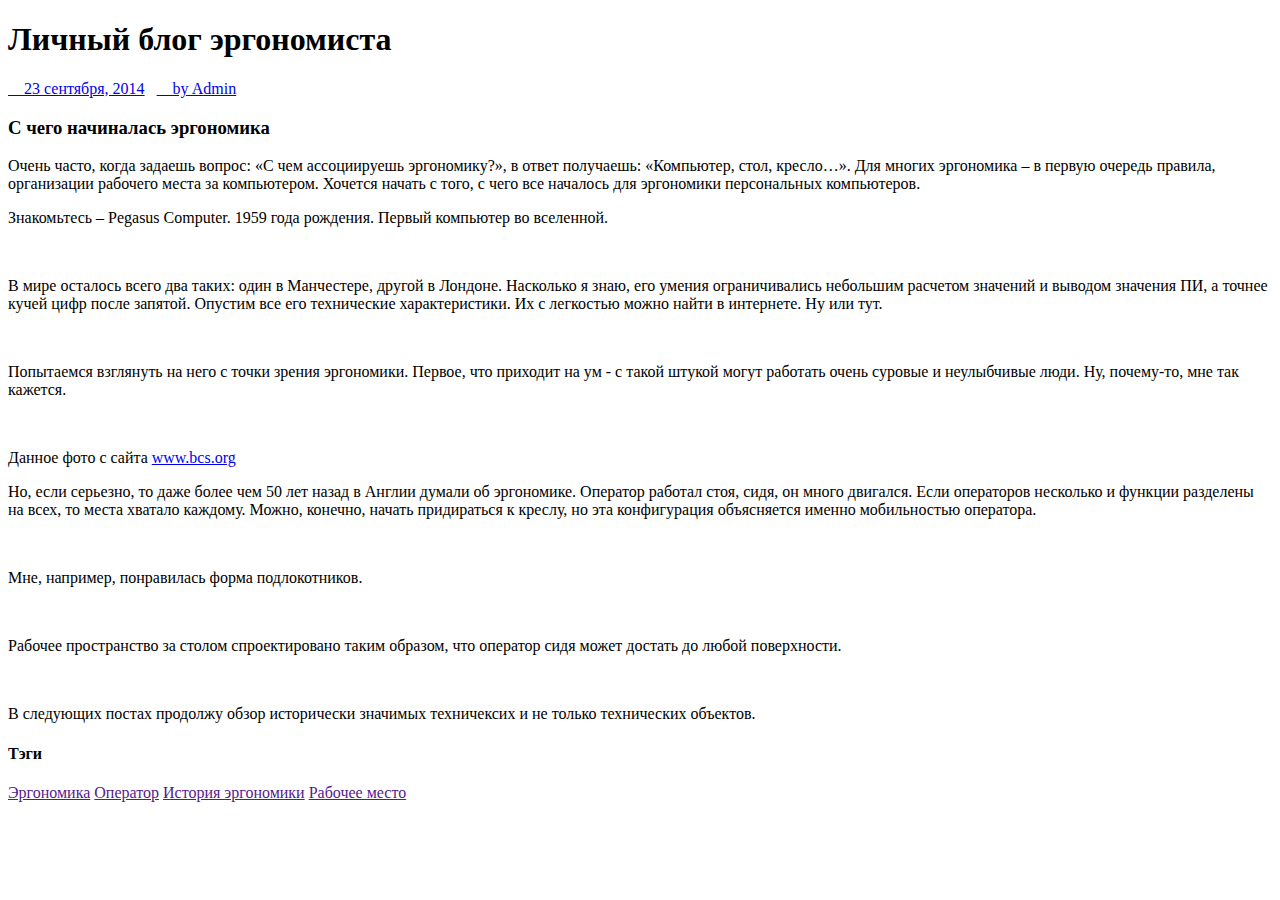
<file: src/main/resources/templates/blog/blog1.html>
<!DOCTYPE html>
<html ng-app="ErgoBureauApp" xmlns:th="http://www.thymeleaf.org">
<head>
    <meta charset="utf-8"/>
    <title>Личный блог эргономиста :: С чего начиналась эргономика</title>
    <meta name="author" content="Admin"/>
    <meta name="keywords"
          content="эргономика,оператор,история эргономики,рабочее место"/>
    <meta name="description"
          content="Очень часто, когда задаешь вопрос: «С чем ассоциируешь эргономику?», в ответ получаешь: «Компьютер, стол, кресло…». Для многих эргономика – в первую очередь правила, организации рабочего места за компьютером. Хочется начать с того, с чего все началось для эргономики персональных компьютеров."/>

    <div th:replace="layout :: global"></div>
    <div th:replace="layout :: styles"></div>
    <div th:replace="layout :: fonts"></div>
    <div th:replace="layout :: scripts"></div>
    <div th:replace="layout :: analytics"></div>
</head>
<body data-spy="scroll" data-target=".navbar-custom">

<!--Start Page loader -->
<div th:replace="layout :: pageloader"></div>
<!--End Page loader -->

<!--Start Navigation-->
<div th:replace="layout :: navigation"></div>
<!--End Navigation-->

<!-- page-header -->
<section id="page-header">
    <div class="container">
        <h1>Личный блог эргономиста</h1>
    </div>
</section>
<!-- /page-header -->

<!--Start blog -->
<section id="blog" class="section ng-cloak" ng-controller="BlogController">
    <div class="container">
        <div class="row">
            <!-- Blog Post -->
            <div class="col-md-8 col-sm-8">
                <div class="post-content">
                    <!-- Post Meta-->
                    <div class="post-meta">
                        <a href="#"><i class="fa fa-calendar"></i> &nbsp; &nbsp; 23 сентября, 2014</a> &nbsp;
                        <a href="#"><i class="fa fa-user"></i> &nbsp; &nbsp; by Admin</a> &nbsp;
                        <!--<a href="#"><i class="fa fa-comments"></i> &nbsp; &nbsp; 3 Comments</a> &nbsp;-->
                    </div>
                    <!-- /Post Meta-->

                    <!-- Post Description -->
                    <div class="post-description">
                        <h3>С чего начиналась эргономика</h3>

                        <p>
                            Очень часто, когда задаешь вопрос: «С чем ассоциируешь эргономику?», в ответ получаешь: «Компьютер, стол, кресло…».
                            Для многих эргономика – в первую очередь правила, организации рабочего места за компьютером.
                            Хочется начать с того, с чего все началось для эргономики персональных компьютеров.
                        </p>

                        <p>
                            Знакомьтесь – Pegasus Computer. 1959 года рождения. Первый компьютер во вселенной.
                        </p>

                        <div class="post-img">
                            <img th:src="@{${cdnUrl}+'/images/v'+${appVersion}+'/blog/blog1/preview/img1.png'}" alt=""/>
                        </div>
                        <p>
                            В мире осталось всего два таких: один в Манчестере, другой в Лондоне.
                            Насколько я знаю, его умения ограничивались небольшим расчетом значений и выводом значения ПИ, а точнее кучей цифр после запятой.
                            Опустим все его технические характеристики. Их с легкостью можно найти в интернете. Ну или тут.
                        </p>

                        <div class="post-img">
                            <img th:src="@{${cdnUrl}+'/images/v'+${appVersion}+'/blog/blog1/preview/img2.png'}" alt=""/>
                        </div>
                        <p>
                            Попытаемся взглянуть на него с точки зрения эргономики.
                            Первое, что приходит на ум - с такой штукой могут работать очень суровые и неулыбчивые люди. Ну, почему-то, мне так кажется.
                        </p>

                        <div class="post-img">
                            <img th:src="@{${cdnUrl}+'/images/v'+${appVersion}+'/blog/blog1/preview/img3.png'}" alt=""/>
                        </div>
                        <p class="media-info">
                            Данное фото с сайта <a href="http://www.bcs.org/" target="_blank">www.bcs.org</a>
                        </p>

                        <p>
                            Но, если серьезно, то даже более чем 50 лет назад в Англии думали об эргономике.
                            Оператор работал стоя, сидя, он много двигался. Если операторов несколько и функции разделены на всех, то места хватало каждому.
                            Можно, конечно, начать придираться к креслу, но эта конфигурация объясняется именно мобильностью оператора.
                        </p>

                        <div class="post-img">
                            <img th:src="@{${cdnUrl}+'/images/v'+${appVersion}+'/blog/blog1/preview/img4.png'}" alt=""/>
                        </div>
                        <p>
                            Мне, например, понравилась форма подлокотников.
                        </p>

                        <div class="post-img">
                            <img th:src="@{${cdnUrl}+'/images/v'+${appVersion}+'/blog/blog1/preview/img5.png'}" alt=""/>
                        </div>
                        <p>
                            Рабочее пространство за столом спроектировано таким образом, что оператор сидя может достать до любой поверхности.
                        </p>

                        <div class="post-img">
                            <img th:src="@{${cdnUrl}+'/images/v'+${appVersion}+'/blog/blog1/preview/img6.png'}" alt=""/>
                        </div>
                        <p>
                            В следующих постах продолжу обзор исторически значимых техничексих и не только технических объектов.
                        </p>
                    </div>
                </div>
            </div>
            <!-- /Post Description -->

            <!-- Right Sidebar -->
            <div class="col-md-4 col-sm-4">

                <!--Start popular Post -->
                <div th:replace="blog :: latest"></div>
                <!-- / popular Post -->

                <!-- Tags -->
                <div class="widget-main">
                    <h4>Тэги</h4>

                    <div class="tags">
                        <a href="">Эргономика</a>
                        <a href="">Оператор</a>
                        <a href="">История эргономики</a>
                        <a href="">Рабочее место</a>
                    </div>
                </div>
                <!-- /Tags -->

            </div>
            <!-- /right Sidebar -->
        </div>
        <!-- /row -->
    </div>
</section>
<!-- /blog -->

<!--Start footer-->
<div th:replace="layout :: footer"></div>
<!--End footer-->

<!-- Scroll top -->
<a href="#" class="scrollup"> <i class="fa fa-chevron-up"> </i> </a>

<!--Plugins-->
<div th:replace="layout :: plugins"></div>

</body>
</html>
</file>
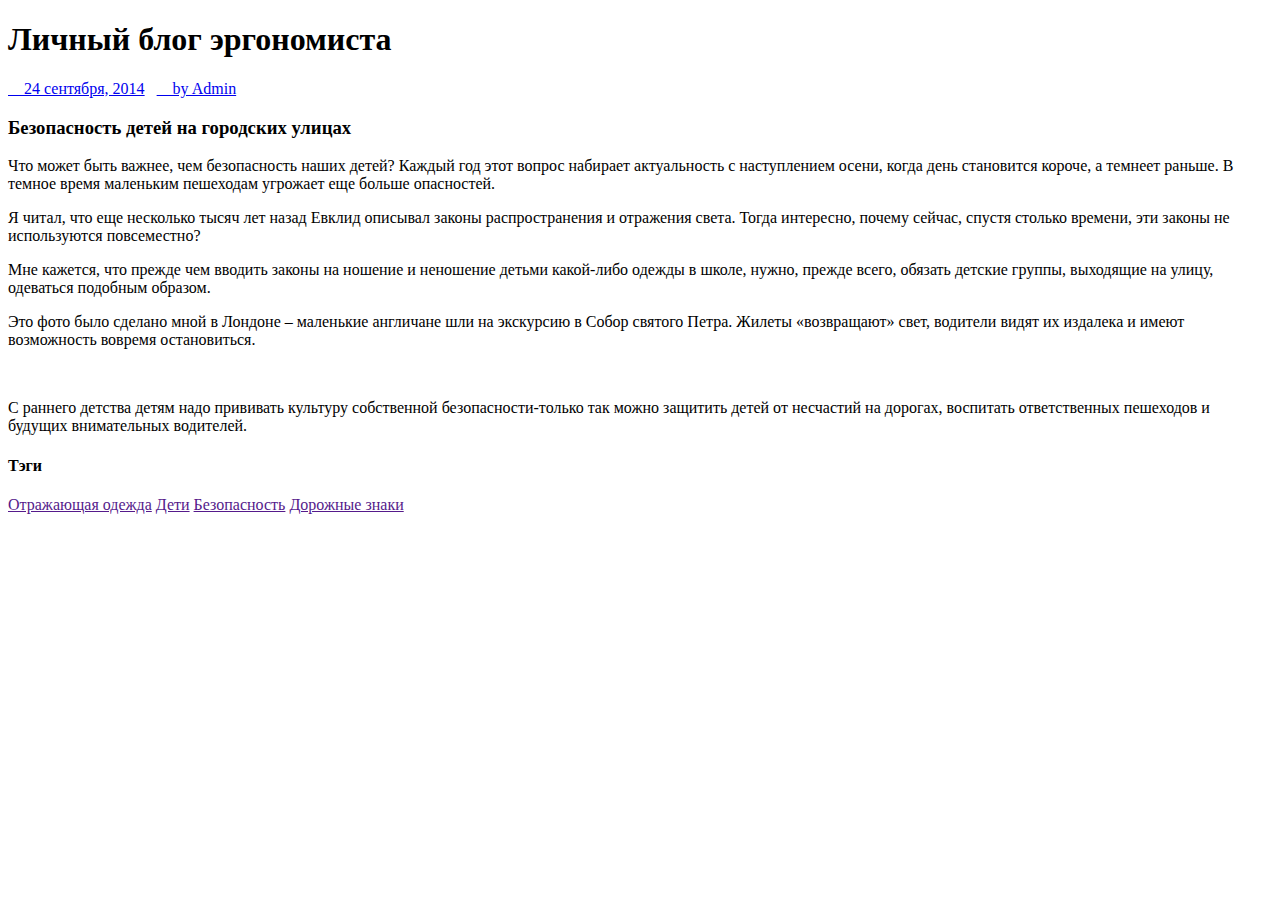
<file: src/main/resources/templates/blog/blog2.html>
<!DOCTYPE html>
<html ng-app="ErgoBureauApp" xmlns:th="http://www.thymeleaf.org">
<head>
    <meta charset="utf-8"/>
    <title>Личный блог эргономиста :: Безопасность детей на городских улицах</title>
    <meta name="author" content="Admin"/>
    <meta name="keywords"
          content="отражающая одежда,дети,безопасность,дорожные знаки"/>
    <meta name="description"
          content="Что может быть важнее, чем безопасность наших детей? Каждый год этот вопрос набирает актуальность с наступлением осени, когда день становится короче, а темнеет раньше. В темное время маленьким пешеходам угрожает еще больше опасностей."/>

    <div th:replace="layout :: global"></div>
    <div th:replace="layout :: styles"></div>
    <div th:replace="layout :: fonts"></div>
    <div th:replace="layout :: scripts"></div>
    <div th:replace="layout :: analytics"></div>
</head>
<body data-spy="scroll" data-target=".navbar-custom">

<!--Start Page loader -->
<div th:replace="layout :: pageloader"></div>
<!--End Page loader -->

<!--Start Navigation-->
<div th:replace="layout :: navigation"></div>
<!--End Navigation-->

<!-- page-header -->
<section id="page-header">
    <div class="container">
        <h1>Личный блог эргономиста</h1>
    </div>
</section>
<!-- /page-header -->

<!--Start blog -->
<section id="blog" class="section ng-cloak" ng-controller="BlogController">
    <div class="container">
        <div class="row">
            <!-- Blog Post -->
            <div class="col-md-8 col-sm-8">
                <div class="post-content">

                    <!-- Post Meta-->
                    <div class="post-meta">
                        <a href="#"><i class="fa fa-calendar"></i> &nbsp; &nbsp; 24 сентября, 2014</a> &nbsp;
                        <a href="#"><i class="fa fa-user"></i> &nbsp; &nbsp; by Admin</a> &nbsp;
                        <!--<a href="#"><i class="fa fa-comments"></i> &nbsp; &nbsp; 3 Comments</a> &nbsp;-->

                    </div>
                    <!-- /Post Meta-->

                    <!-- Post Description -->
                    <div class="post-description">

                        <h3>Безопасность детей на городских улицах</h3>

                        <p>
                            Что может быть важнее, чем безопасность наших детей? Каждый год этот вопрос набирает актуальность с наступлением осени, когда день становится короче, а темнеет раньше.
                            В темное время маленьким пешеходам угрожает еще больше опасностей.
                        </p>

                        <p>
                            Я читал, что еще несколько тысяч лет назад Евклид описывал законы распространения и отражения света. Тогда интересно, почему сейчас, спустя столько времени, эти законы
                            не используются повсеместно?
                        </p>

                        <p>
                            Мне кажется, что прежде чем вводить законы на ношение и неношение детьми какой-либо одежды в школе, нужно, прежде всего, обязать детские группы, выходящие на улицу,
                            одеваться подобным образом.
                        </p>

                        <p>
                            Это фото было сделано мной в Лондоне – маленькие англичане шли на экскурсию в Собор святого Петра. Жилеты «возвращают» свет, водители видят их издалека и имеют
                            возможность вовремя остановиться.
                        </p>

                        <div class="post-img">
                            <img th:src="@{${cdnUrl}+'/images/v'+${appVersion}+'/blog/blog2/preview/img1.png'}" alt=""/>
                        </div>

                        <p>
                            С раннего детства детям надо прививать культуру собственной безопасности-только так можно защитить детей от несчастий на дорогах, воспитать ответственных пешеходов и
                            будущих внимательных водителей.
                        </p>
                    </div>
                    <!-- /Post Description -->

                </div>
            </div>
            <!-- /Blog Post -->

            <!-- Right Sidebar -->
            <div class="col-md-4 col-sm-4">

                <!--Start popular Post -->
                <div th:replace="blog :: latest"></div>
                <!-- / popular Post -->

                <!-- Tags -->
                <div class="widget-main">
                    <h4>Тэги</h4>

                    <div class="tags">
                        <a href="">Отражающая одежда</a>
                        <a href="">Дети</a>
                        <a href="">Безопасность</a>
                        <a href="">Дорожные знаки</a>
                    </div>
                </div>
                <!-- /Tags -->

            </div>
            <!-- /right Sidebar -->
        </div>
        <!-- /row -->
    </div>
</section>
<!-- /blog -->

<!--Start footer-->
<div th:replace="layout :: footer"></div>
<!--End footer-->

<!-- Scroll top -->
<a href="#" class="scrollup"> <i class="fa fa-chevron-up"> </i> </a>

<!--Plugins-->
<div th:replace="layout :: plugins"></div>

</body>
</html>
</file>
